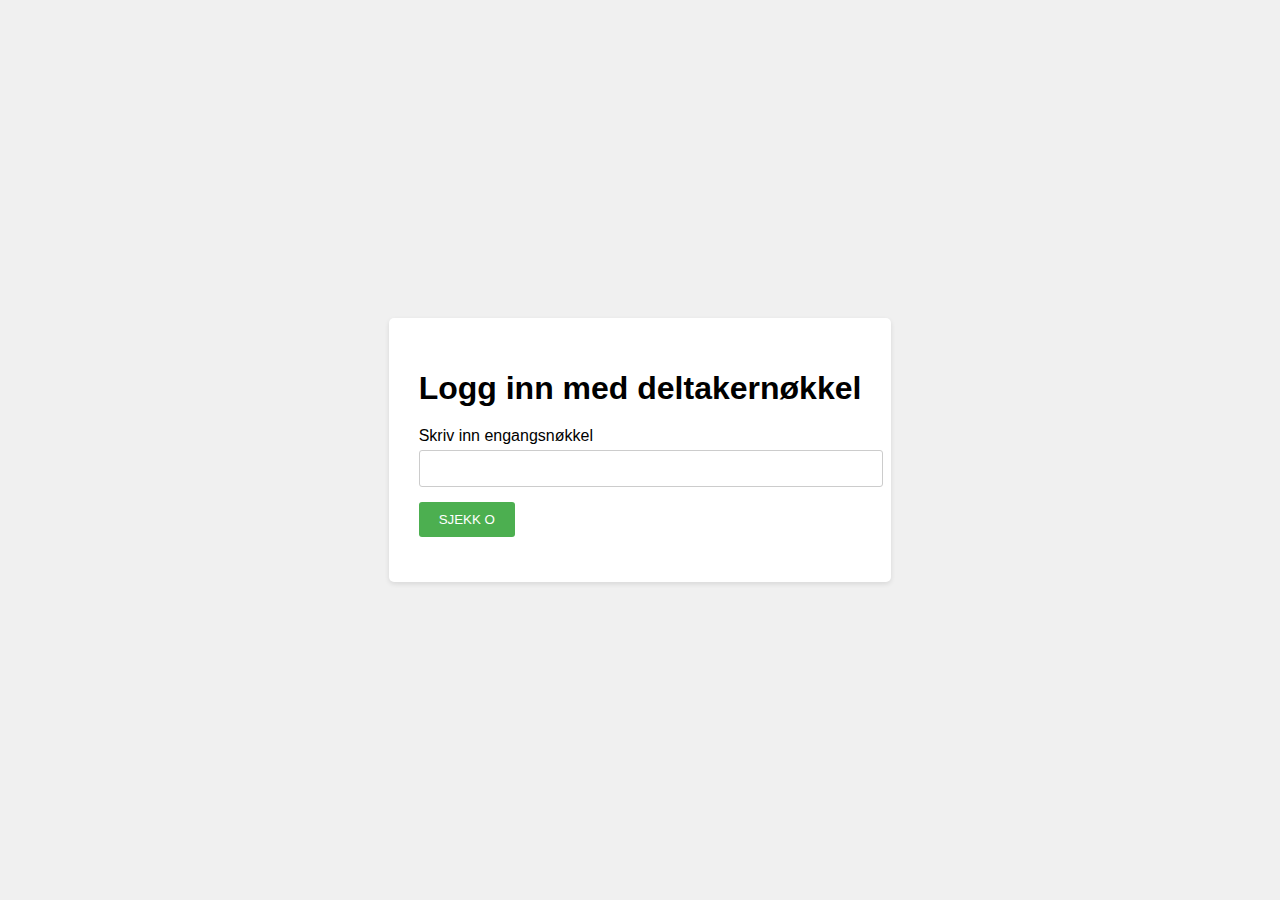
<file: index.html>
<!DOCTYPE html>
<html lang="en">
<head>
    <meta charset="UTF-8">
    <meta name="viewport" content="width=device-width, initial-scale=1.0">
    <title>Login Page</title>
    <link rel="stylesheet" href="style.css">
</head>
<body>
    <div class="container">
        <h1>Logg inn med deltakernøkkel</h1>
        <form id="login-form">
            <div class="form-group">
                <label for="username">Skriv inn engangsnøkkel</label>
                <input type="text" id="username" name="username" required>
                <span class="error-message"></span>
            </div>
            <div class="form-group">
                <button type="submit">SJEKK O</button>
            </div>
        </form>
    </div>
    <script src="script.js"></script>
</body>
</html>
</file>
<file: style.css>
body {
    font-family: sans-serif;
    margin: 0;
    padding: 0;
    display: flex;
    justify-content: center;
    align-items: center;
    min-height: 100vh;
    background-color: #f0f0f0;
}

.container {
    background-color: #fff;
    padding: 30px;
    border-radius: 5px;
    box-shadow: 0 2px 5px rgba(0, 0, 0, 0.1);
}

h1 {
    text-align: center;
    margin-bottom: 20px;
}

.form-group {
    margin-bottom: 15px;
}

label {
    display: block;
    margin-bottom: 5px;
}

input[type="text"] {
    width: 100%;
    padding: 10px;
    border: 1px solid #ccc;
    border-radius: 3px;
}

button {
    background-color: #4CAF50;
    color: white;
    padding: 10px 20px;
    border: none;
    border-radius: 3px;
    cursor: pointer;
}

button:hover {
    opacity: 0.8;
}

.error-message {
    display: none;
    color: red;
    font-size: 0.8rem;
}
</file>
